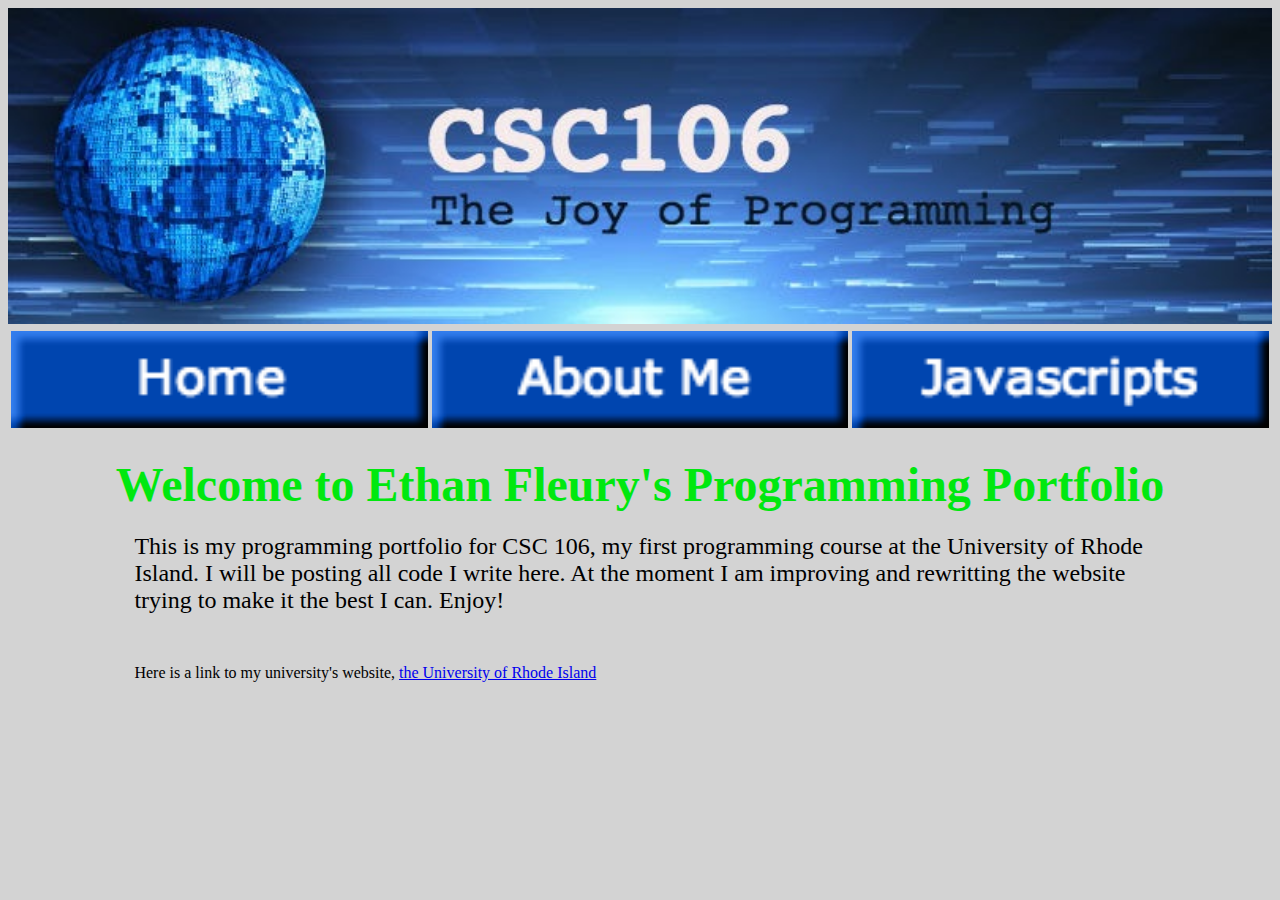
<file: index.html>
<!DOCTYPE html>
<html>
 
    <head>
        <link rel="stylesheet" href="style.css">
        <meta charset="utf-8">
        <title>Ethan Fleury's Programming Portfolio</title>
    </head>
    
    <body style="background-color:lightgrey;">
        <img style="width:100%;" id="banner" src="CSC106_banner.jpg" alt="CSC106 banner">
       
        <table style="width:100%;">
            <tr>
                <td><a href="index.html"><img style="width:100%;" src="Home.png" alt="home button"></a></td>
                <td><a href="about.html"><img style="width:100%;" src="About.png" alt="about button"></a></td>
                <td><a href="javascripts.html"><img style="width:100%;" src="Javascripts.png" alt="javascript button"></a></td>
            </tr>
        </table>
        
        <h1><center><font size="24">Welcome to Ethan Fleury's Programming Portfolio</font></center></h1>
        
        <p style="margin-left:10%; margin-right:10%;"><font size="5">This is my programming portfolio for CSC 106, my first programming course at the University of Rhode Island.
        I will be posting all code I write here. At the moment I am improving and rewritting the website trying to make it the best I can. Enjoy!</font></p>
        
        <br>
        
        <p style="margin-left:10%; margin-right:10%;"><font size="3">Here is a link to my university's website,
            <a target="_blank" href="https://www.uri.edu/">the University of Rhode Island</a></font></p>
    </body>
    
</html>
</file>
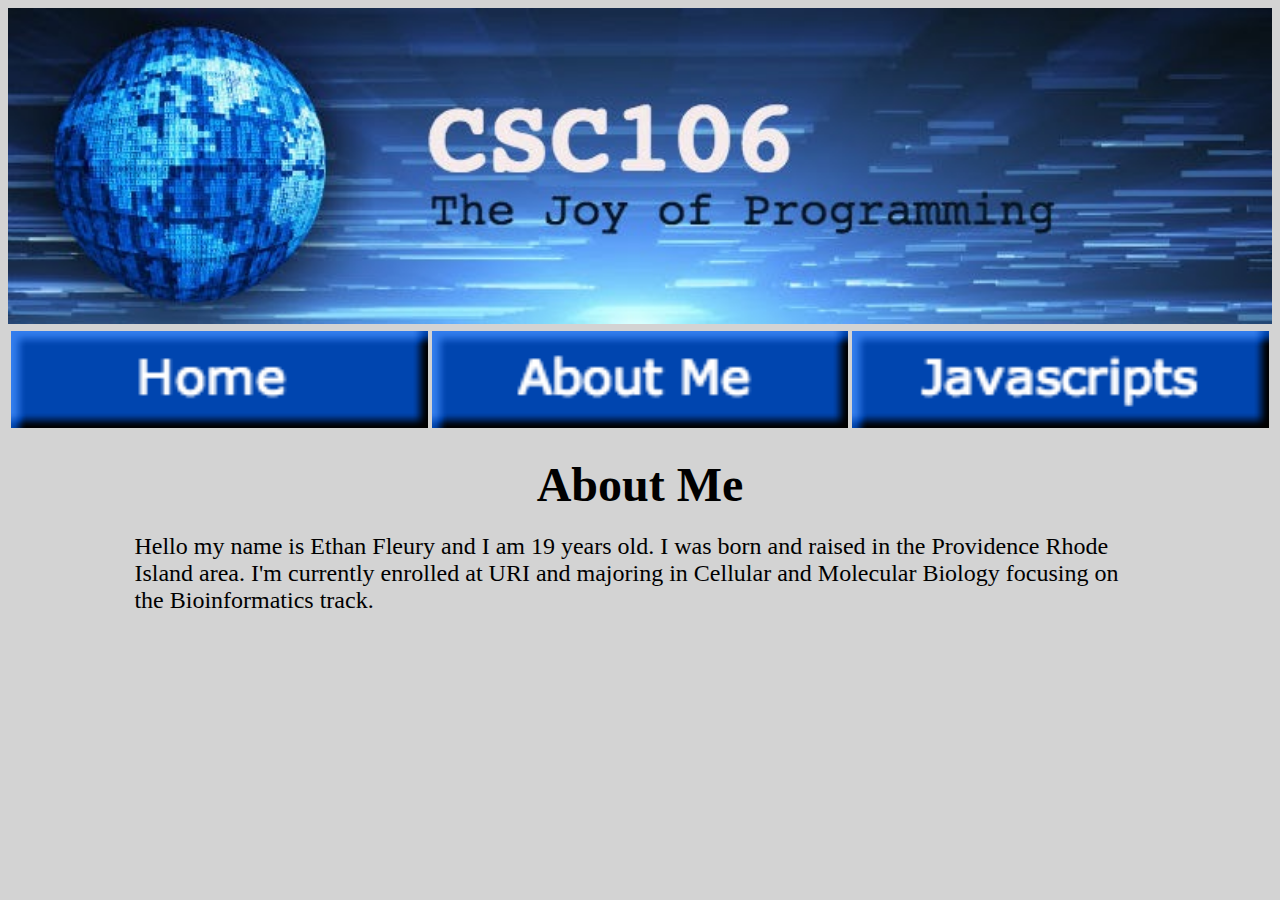
<file: about.html>
<!DOCTYPE html>
<html>
    <head>
        <meta charset="utf-8">
        <title>About Ethan</title>
    </head>
    <body style="background-color:lightgrey;">
        <img style="width:100%;" id="banner" src="CSC106_banner.jpg" alt="CSC106 banner">
        <table style="width:100%;">
            <tr>
                <td><a href="index.html"><img style="width:100%;" src="Home.png" alt="home button"></a></td>
                <td><a href="about.html"><img style="width:100%;" src="About.png" alt="about button"></a></td>
                <td><a href="javascripts.html"><img style="width:100%;" src="Javascripts.png" alt="javascript button"></a></td>
            </tr>
        </table>
        <h1><center><font size="24">About Me</font></center></h1>
        <p style="margin-left:10%; margin-right:10%;"><font size="5">Hello my name is Ethan Fleury and I am 19 years old. I was born and raised in the Providence Rhode Island area. I'm currently enrolled at URI and majoring in Cellular and Molecular Biology focusing on the Bioinformatics track.</font></p>
    </body>
</html>
</file>
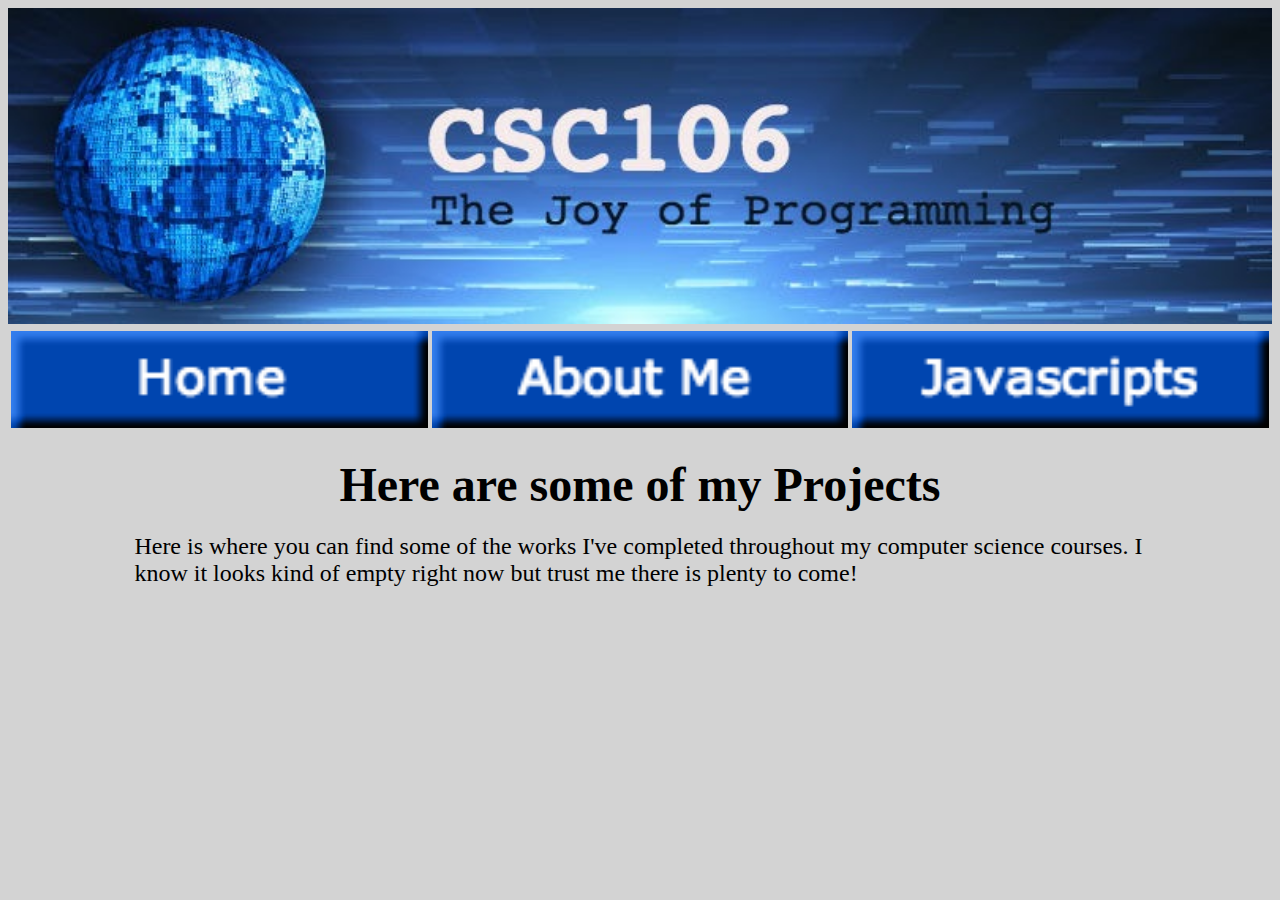
<file: javascripts.html>
<!DOCTYPE html>
<html>
    <head>
        <meta charset="utf-8">
        <title>Ethan's Projects</title>
    </head>
   <body style="background-color:lightgrey;">
        <img style="width:100%;" id="banner" src="CSC106_banner.jpg" alt="CSC106 banner">
        <table style="width:100%;">
            <tr>
                <td><a href="index.html"><img style="width:100%;" src="Home.png" alt="home button"></a></td>
                <td><a href="about.html"><img style="width:100%;" src="About.png" alt="about button"></a></td>
                <td><a href="javascripts.html"><img style="width:100%;" src="Javascripts.png" alt="javascript button"></a></td>
            </tr>
        </table>
        <h1><center><font size="24">Here are some of my Projects</font></center></h1>
        <p style="margin-left:10%; margin-right:10%;"><font size="5">Here is where you can find some of the works I've completed throughout my computer science courses. I know it looks kind of empty right now but trust me there is plenty to come!</font></p>
    </body>
</html>
</file>
<file: style.css>
h1 {
            color: rgb(0, 232, 15);
        }  
        
        body {
            background-color: rgb(97, 250, 255);
        }
</file>
